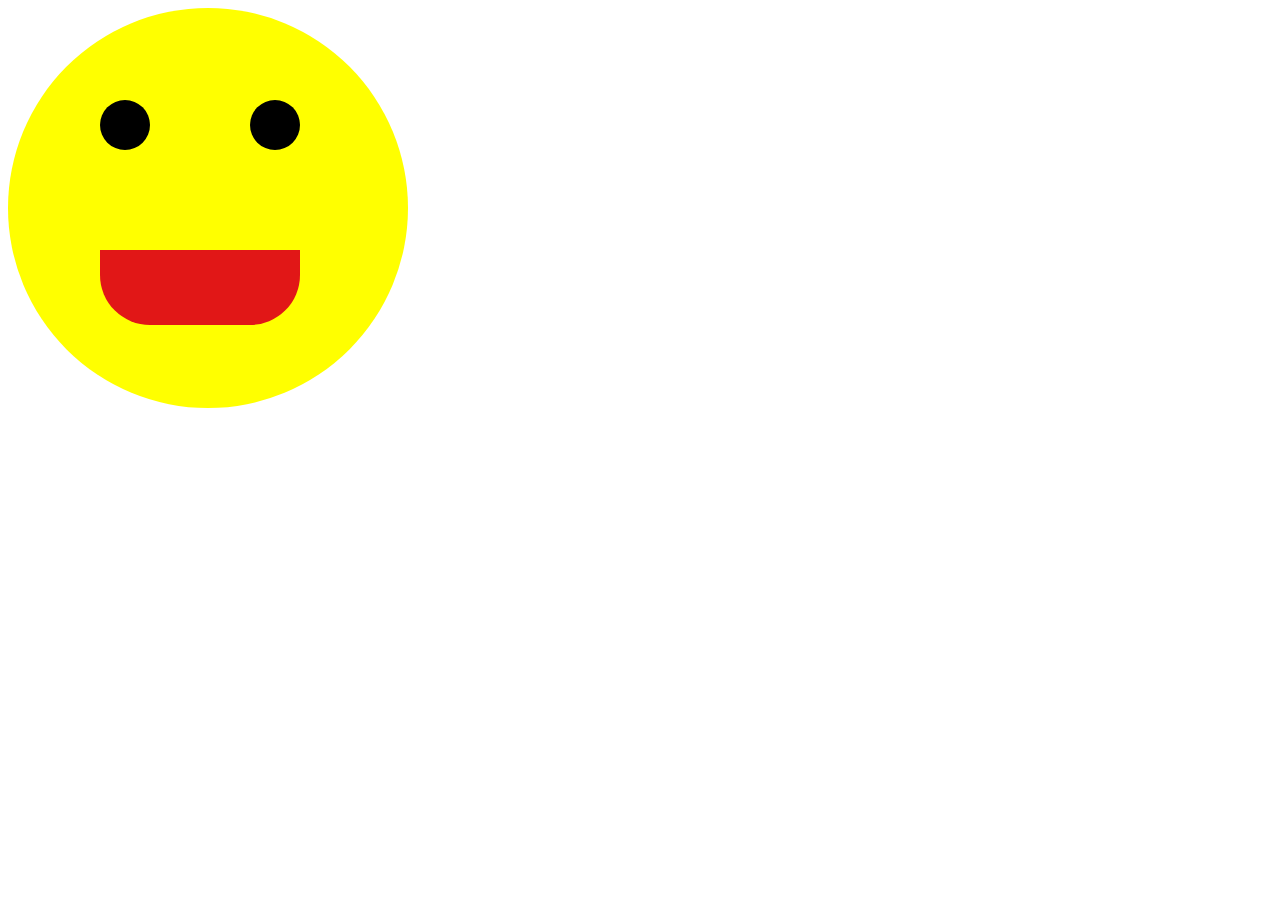
<file: index.html>
<!DOCTYPE html>
<html lang="en">
<head>
    <meta charset="UTF-8">
    <meta name="viewport" content="width=device-width, initial-scale=1.0">
    <title>Simley Face</title>
    <link rel="stylesheet" href="index.css">
</head>
<body>
    <div class="face">
        <div class="mouth"></div>
        <div class="eye">
            <div class="eye1"></div>
            <div class="eye2"></div>
        </div>
        </div>



</body>
</html>
</file>
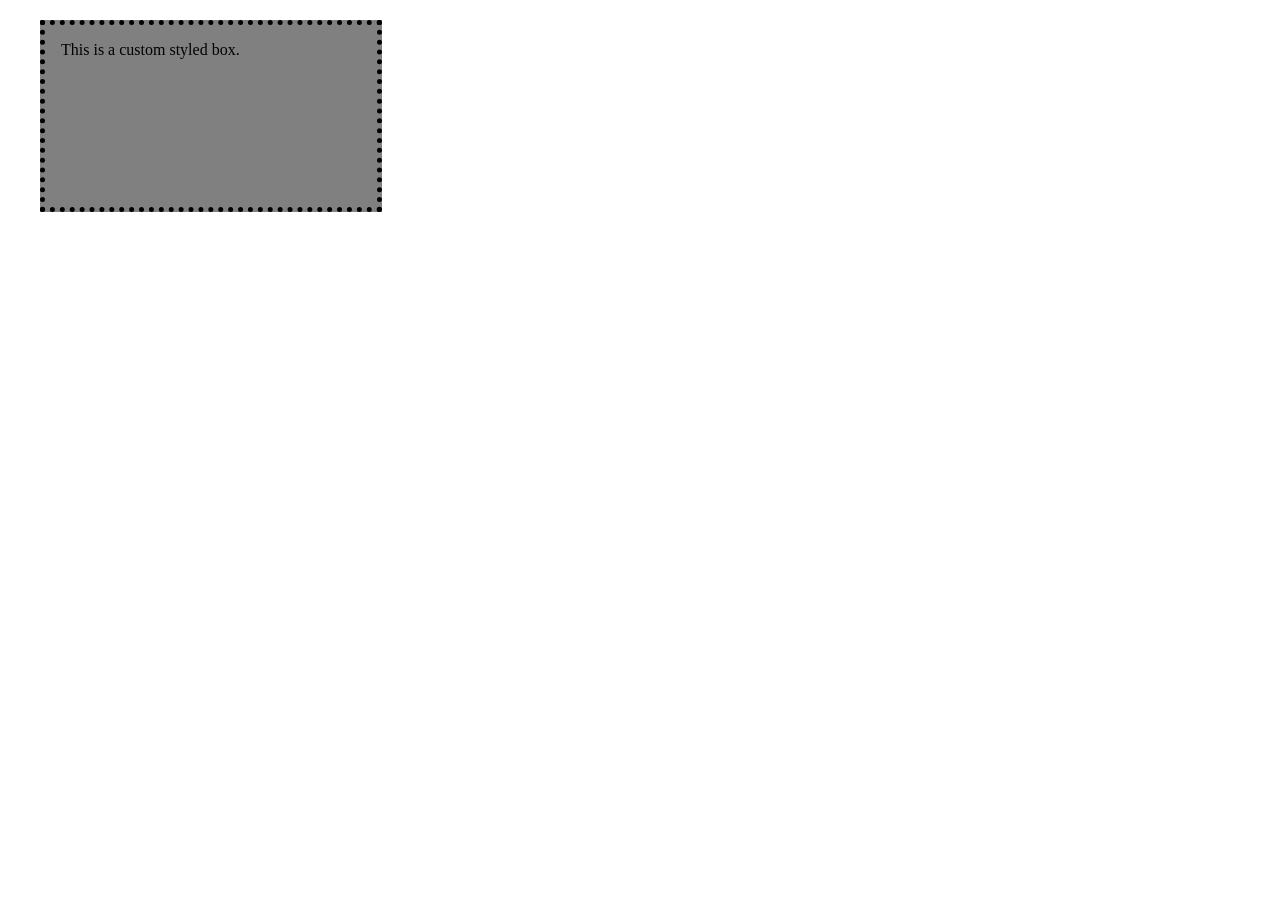
<file: PQ-2.html>
<!DOCTYPE html>
<html lang="en">
<head>
    <meta charset="UTF-8">
    <meta name="viewport" content="width=device-width, initial-scale=1.0">
    <title>Question 2</title>
    <link rel="stylesheet" href="PQ-2.css">
</head>
<body>
    <div class="grey-box">
  This is a custom styled box.
</div>
</body>
</html>
</file>
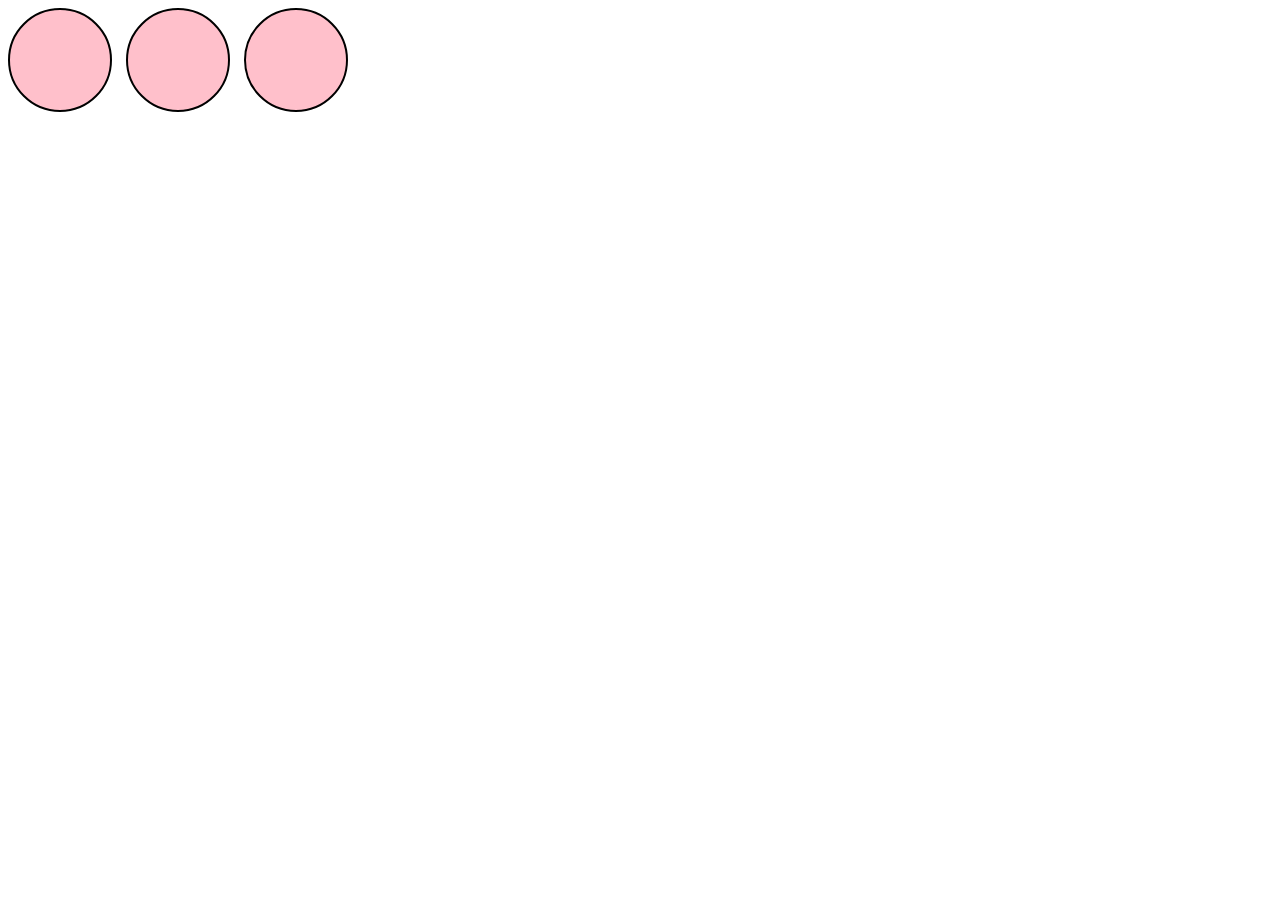
<file: PQ-3.html>
<!DOCTYPE html>
<html lang="en">
<head>
    <meta charset="UTF-8">
    <meta name="viewport" content="width=device-width, initial-scale=1.0">
    <title>Question-3</title>
    <link rel="stylesheet" href="PQ-3.css">
</head>
<body>
    <div class="circle"></div>
<div class="circle"></div>
<div class="circle"></div>
</body>
</html>
</file>
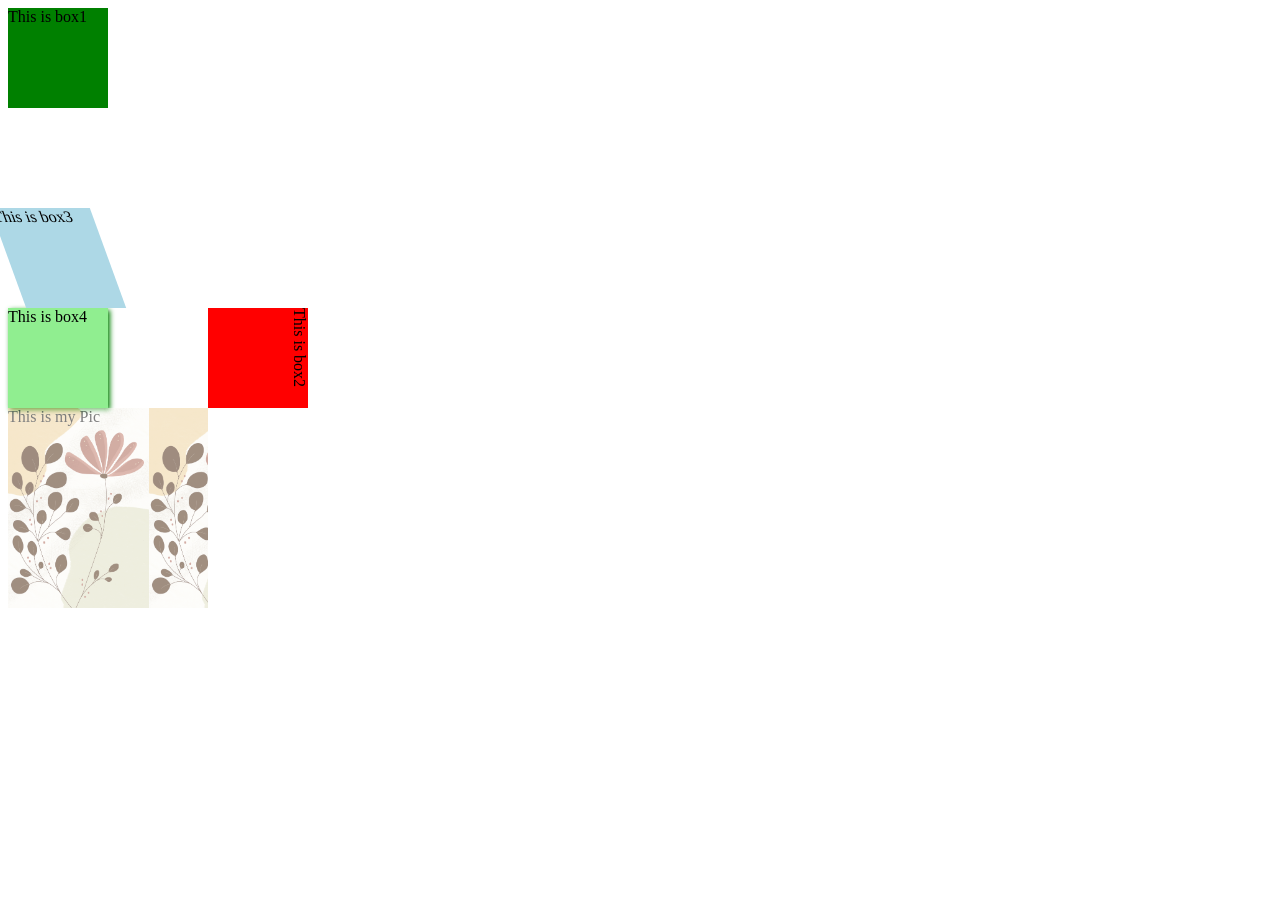
<file: PQ-4.html>
<!DOCTYPE html>
<html lang="en">
  <head>
    <meta charset="UTF-8" />
    <meta http-equiv="X-UA-Compatible" content="IE=edge" />
    <meta name="viewport" content="width=device-width, initial-scale=1.0" />
    <title>CSS Assignment</title>
    <link rel="stylesheet" href="PQ-4.css" />
  </head>
  <body>
    <div id="box1">This is box1</div>
    <div id="box2">This is box2</div>
    <div id="box3">This is box3</div>
    <div id="box4">This is box4</div>
    <div id="myPic">This is my Pic</div>
  </body>
</html>
</file>
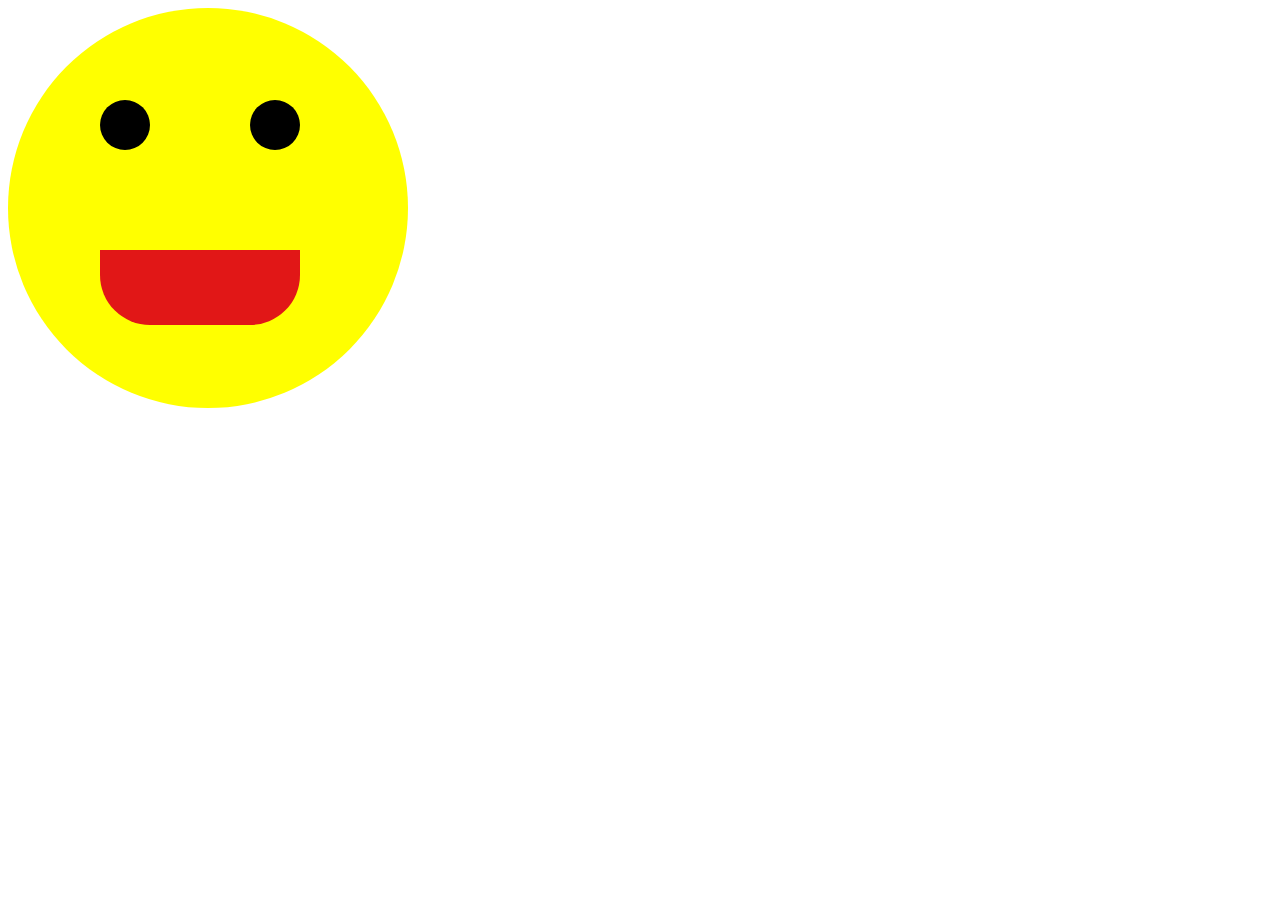
<file: Smiley.html>
<!DOCTYPE html>
<html lang="en">
<head>
    <meta charset="UTF-8">
    <meta name="viewport" content="width=device-width, initial-scale=1.0">
    <title>Simley Face</title>
    <link rel="stylesheet" href="Smiley.css">
</head>
<body>
    <div class="face">
        <div class="mouth"></div>
        <div class="eye">
            <div class="eye1"></div>
            <div class="eye2"></div>
        </div>
        </div>



</body>
</html>
</file>
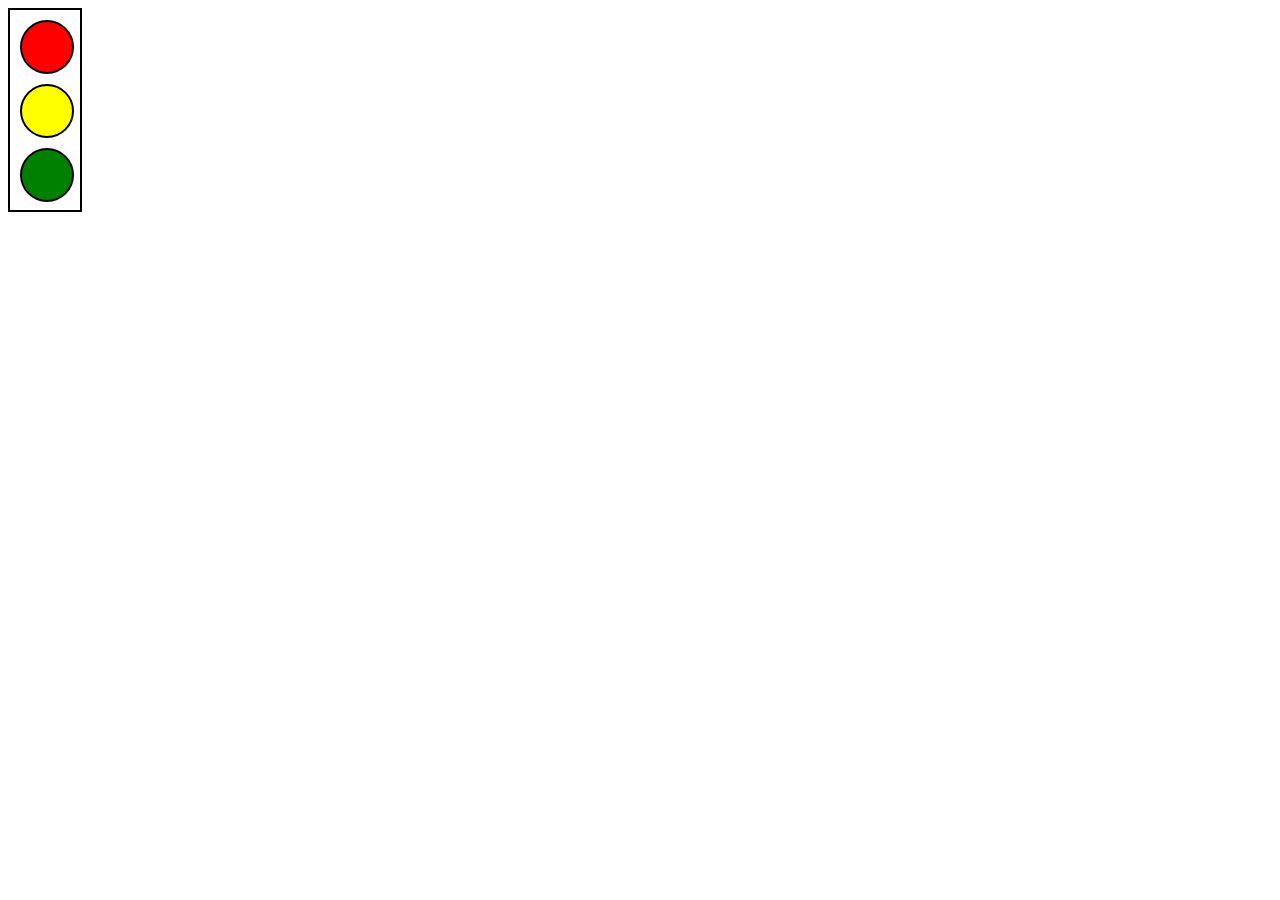
<file: Practice-Questions/Traffic light.html>
<!DOCTYPE html>
<html lang="en">
<head>
    <meta charset="UTF-8">
    <meta name="viewport" content="width=device-width, initial-scale=1.0">
    <title>Practice question</title>
    <link rel="stylesheet" href="Trafficlight.css">
</head>
<body>
    <div id="outer">
        <div class="inner" style="background-color: red;">  </div>
            <div class="inner" style="background-color: yellow;">  </div>

                <div class="inner" style="background-color: green;"> </div>

         
   
       
        
    </div>
    
</body>
</html>
</file>
<file: index.css>
.face{
    background-color: yellow;
    height:400px;
    width:400px;
    border-radius: 50% ;
}
.mouth{
    background-color: rgb(225, 23, 23);
    height:75px;
    width:200px;
    border-radius: 0 0 50px 50px;
    position:absolute;
    top:250px;
    left:100px;

}
.eye1 , .eye2{
    background-color: black;
    height:50px;
    width:50px;
    border-radius: 50%;
    display: inline-block;
    position: absolute;
    left:100px;
    top:100px;
}
.eye2{
    left:250px;}
</file>
<file: PQ-2.css>
.grey-box {
  /* Dimensions & Background */
  height: 150px;
  width: 300px;
  background-color: grey;
  
  /* Border */
  border: 5px dotted black;
  
  /* Margins (Top Right Bottom Left) */
  margin-top: 20px;
  margin-right: 1em;
  margin-bottom: 40px;
  margin-left: 2em;
  
  /* Padding on all sides */
  padding: 1em;
}
</file>
<file: PQ-3.css>
.circle {
height: 100px;
width: 100px;
background-color: pink;
  
 
border: 2px solid black;
  
border-radius: 50%;
  

display: inline-block;
  

margin-right: 10px;
}
</file>
<file: PQ-4.css>
/* Qs1. Add a 2s transition on box1 for width changes.
       It should have 'ease-in' speed curve & 0.5s delay  */

#box1 {
width: 100px;
height: 100px;
background: green;
transition-duration: 2s;
transition-delay: 0.5s;
transition-timing-function: ease-in;
}

#box1:hover {
width: 600px;

}

/* Qs2. Using transform, move box2 200px to the right  & 
        200px down. Also rotate it 90deg.*/

#box2 {
width: 100px;
height: 100px;
background: red;

transform: translate(200px,200px) rotate(90deg) ;
}

/* Qs3. Using transform, skew box3 20deg along the x axis.*/

#box3 {
width: 100px;
height: 100px;
background: lightblue;
transform: skewX(20deg);
}

/* Qs4. Set a 2px horizontal & 2px vertical, green shadow 
        for box4, with a 5px blur radius.*/

#box4 {
width: 100px;
height: 100px;
background: lightgreen;
box-shadow: 2px 2px 5px green;
}

/* Qs5. Set Your picture or any picture as the background of the div
        "myPic". Also, set transparency of this div to 50%. */

#myPic {
width: 200px;
height: 200px;
background: pink;
background-image: url("myimage.jpg");
background-size: contain;
opacity: 50%;
}
</file>
<file: Smiley.css>
.face{
    background-color: yellow;
    height:400px;
    width:400px;
    border-radius: 50% ;
}
.mouth{
    background-color: rgb(225, 23, 23);
    height:75px;
    width:200px;
    border-radius: 0 0 50px 50px;
    position:absolute;
    top:250px;
    left:100px;

}
.eye1 , .eye2{
    background-color: black;
    height:50px;
    width:50px;
    border-radius: 50%;
    display: inline-block;
    position: absolute;
    left:100px;
    top:100px;
}
.eye2{
    left:250px;}
</file>
<file: Practice-Questions/Trafficlight.css>
#outer{
    height:200px;
    width:70px;
    border: 2px solid black;

}
.inner{
    height: 50px;
    width: 50px;
    border: 2px solid black;
    margin: 10px;
    border-radius: 50%;
}
</file>
